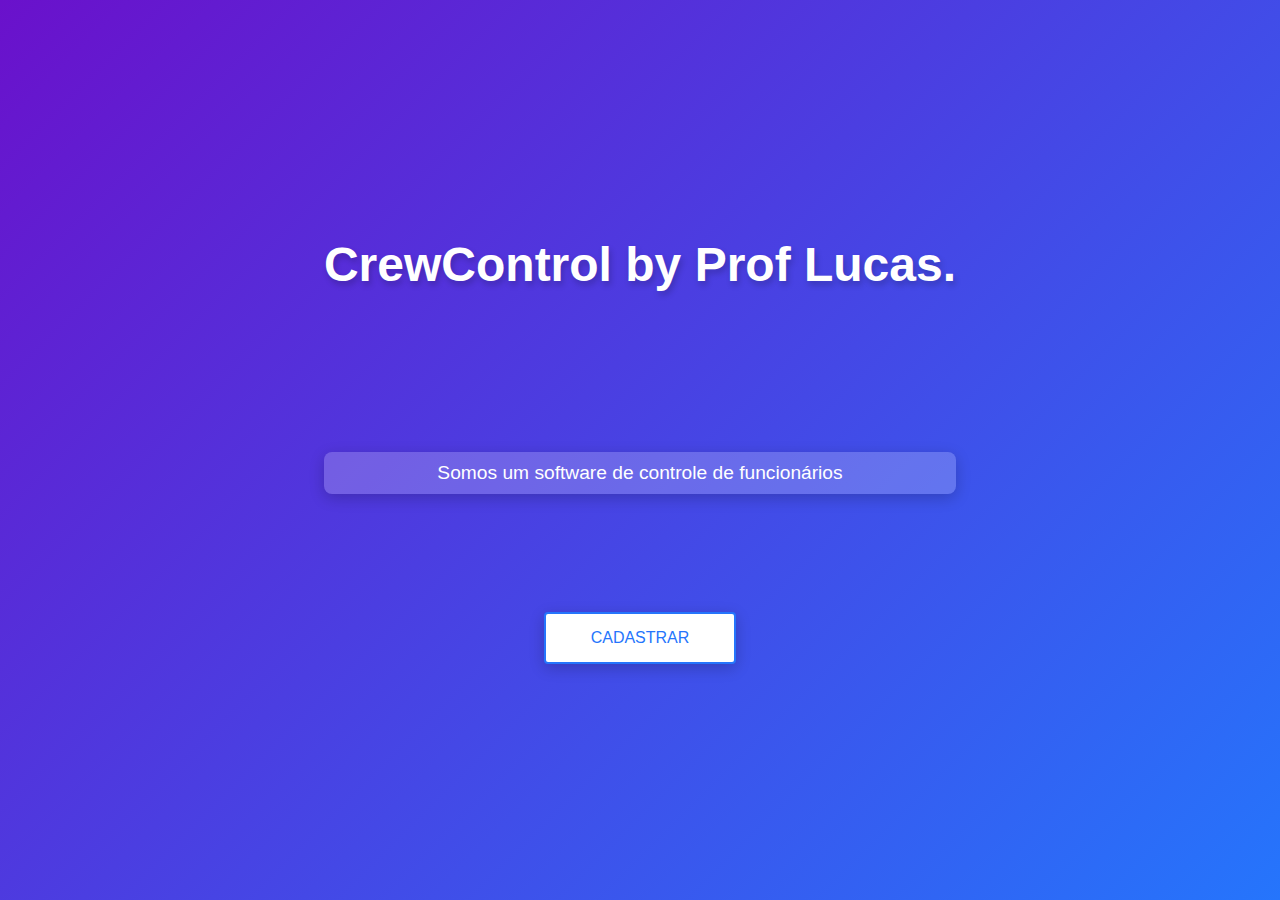
<file: index.html>
<!DOCTYPE html>
<html lang="en">
  <head>
    <meta charset="UTF-8" />
    <meta name="viewport" content="width=device-width, initial-scale=1.0" />
    <link rel="stylesheet" href="./css/index.css" />
    <title>CrewControl</title>
  </head>
  <body>
    <div class="container">
      <h1>CrewControl by Prof Lucas.</h1>
      <span> Somos um software de controle de funcionários </span>
      <br />
    </div>
    <a href="./pages/employee.html" class="btn">CADASTRAR</a>
  </body>
</html>
</file>
<file: css/index.css>
* {
  margin: 0;
  padding: 0;
  box-sizing: border-box;
  font-family: "Arial", sans-serif;
}

body {
  background: linear-gradient(135deg, #6a11cb 0%, #2575fc 100%);
  display: flex;
  flex-direction: column;
  justify-content: center;
  align-items: center;
  height: 100vh;
  color: white;
  text-align: center;
}

.container {
  display: flex;
  flex-direction: column;
}

h1 {
  font-size: 3rem;
  margin-bottom: 10rem;
  text-shadow: 2px 4px 6px rgba(0, 0, 0, 0.2);
  animation: fadeIn 2s ease-in-out;
}

span {
  font-size: 1.2rem;
  background: rgba(255, 255, 255, 0.2);
  padding: 10px 20px;
  border-radius: 8px;
  box-shadow: 0 4px 15px rgba(0, 0, 0, 0.2);
  animation: slideIn 2s ease-in-out;
  margin-bottom: 100px;
}

.btn {
  display: inline-block;
  padding: 15px 45px;
  font-size: 1rem;
  color: #2575fc;
  background-color: white;
  border: 2px solid #2575fc;
  border-radius: 4px;
  text-decoration: none;
  box-shadow: 0 4px 15px rgba(0, 0, 0, 0.2);
  transition: background-color 0.3s ease, color 0.3s ease, transform 0.3s ease;
}

.btn:hover {
  background-color: #ff4081;
  color: white;
  transform: scale(1.05);
}

@keyframes fadeIn {
  from {
    opacity: 0;
    transform: translateY(-20px);
  }
  to {
    opacity: 1;
    transform: translateY(0);
  }
}

@keyframes slideIn {
  from {
    opacity: 0;
    transform: translateX(-20px);
  }
  to {
    opacity: 1;
    transform: translateX(0);
  }
}
</file>
